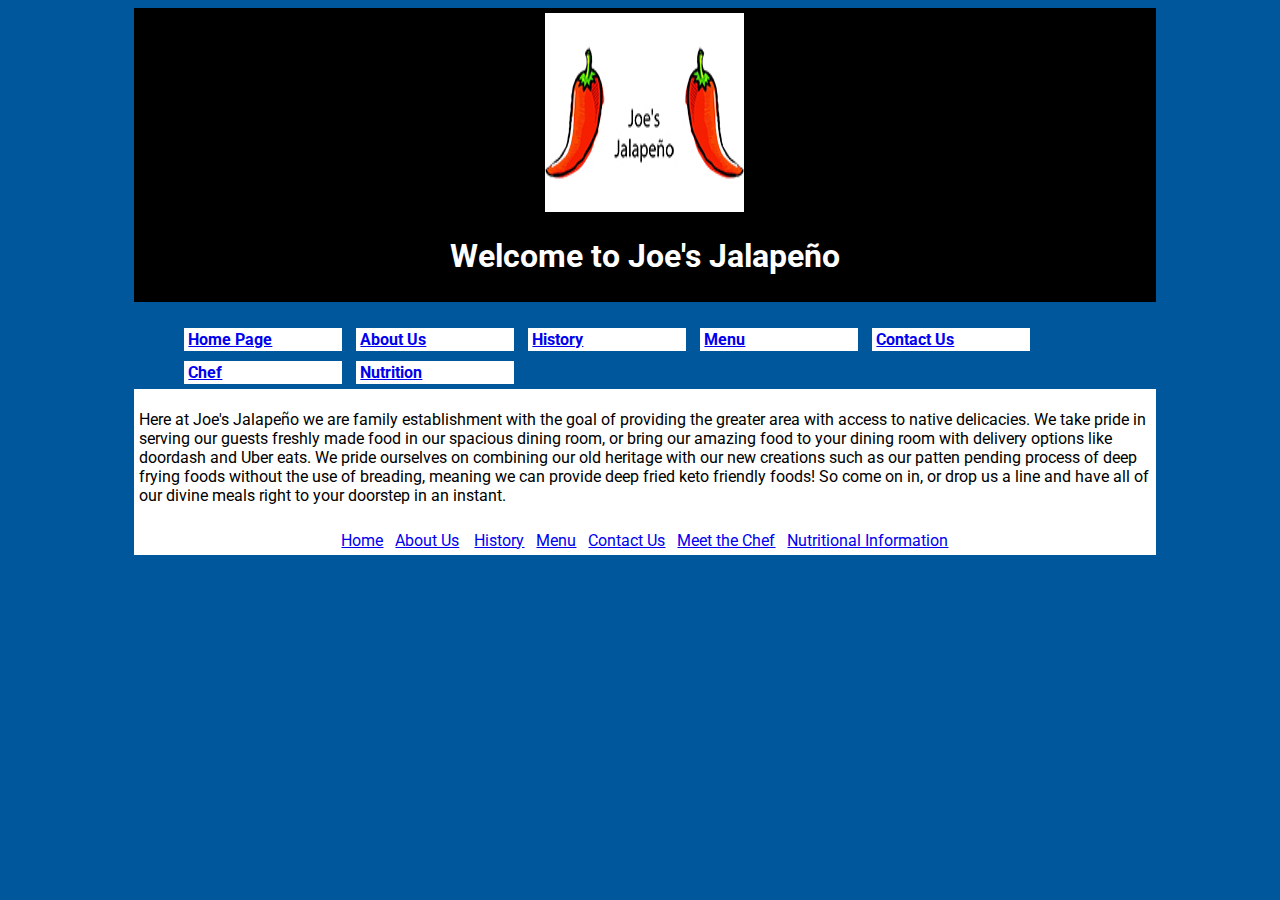
<file: 117/index.html>
<!DOCTYPE html>
<html lang="en">
<head>
    <title>Joe’s Jalapeño</title>
    <meta charset="utf-8">
    <meta name="viewport" content="width=device-width, initial-scale=1">
    <link rel="stylesheet" type="text/css" href="scripts/style.css" />
</head>
<body>
    <header>
        <img id="logo" src="images/logo.jpg" alt="logo image"/>
        <h1>Welcome to Joe's Jalapeño</h1>
    </header>
    <nav>
        <ul>
            <li><a href="index.html">Home Page</a></li>
            <li><a href="aboutus.html">About Us</a></li>
            <li><a href="history.html">History</a></li>
            <li><a href="menu.html">Menu</a></li>
            <li><a href="contactus.html">Contact Us</a></li>
            <li><a href="chef.html">Chef</a></li>
            <li><a href="nutrition.html">Nutrition</a></li>
        </ul>
    </nav>
    <main>
        <p>
            Here at Joe's Jalapeño we are family establishment with the goal of providing the greater area with access to
            native delicacies. We take pride in serving our guests freshly made food in our spacious dining room, or bring
            our amazing food to your dining room with delivery options like doordash and Uber eats. We pride ourselves on combining
            our old heritage with our new creations such as our patten pending process of deep frying foods without the use of
            breading, meaning we can provide deep fried keto friendly foods! So come on in,
            or drop us a line and have all of our divine meals right to your doorstep in an instant.
        </p>
    </main>
    <footer><a href="index.html">Home</a> | <a href="aboutus.html">About Us</a>; | <a href="history.html">History</a>  | <a href="menu.html">Menu</a>  | <a href="contactus.html">Contact Us</a>  | <a href="chef.html">Meet the Chef</a> | <a href="nutrition.html">Nutritional Information</a> </footer>
</body>
</html>
</file>
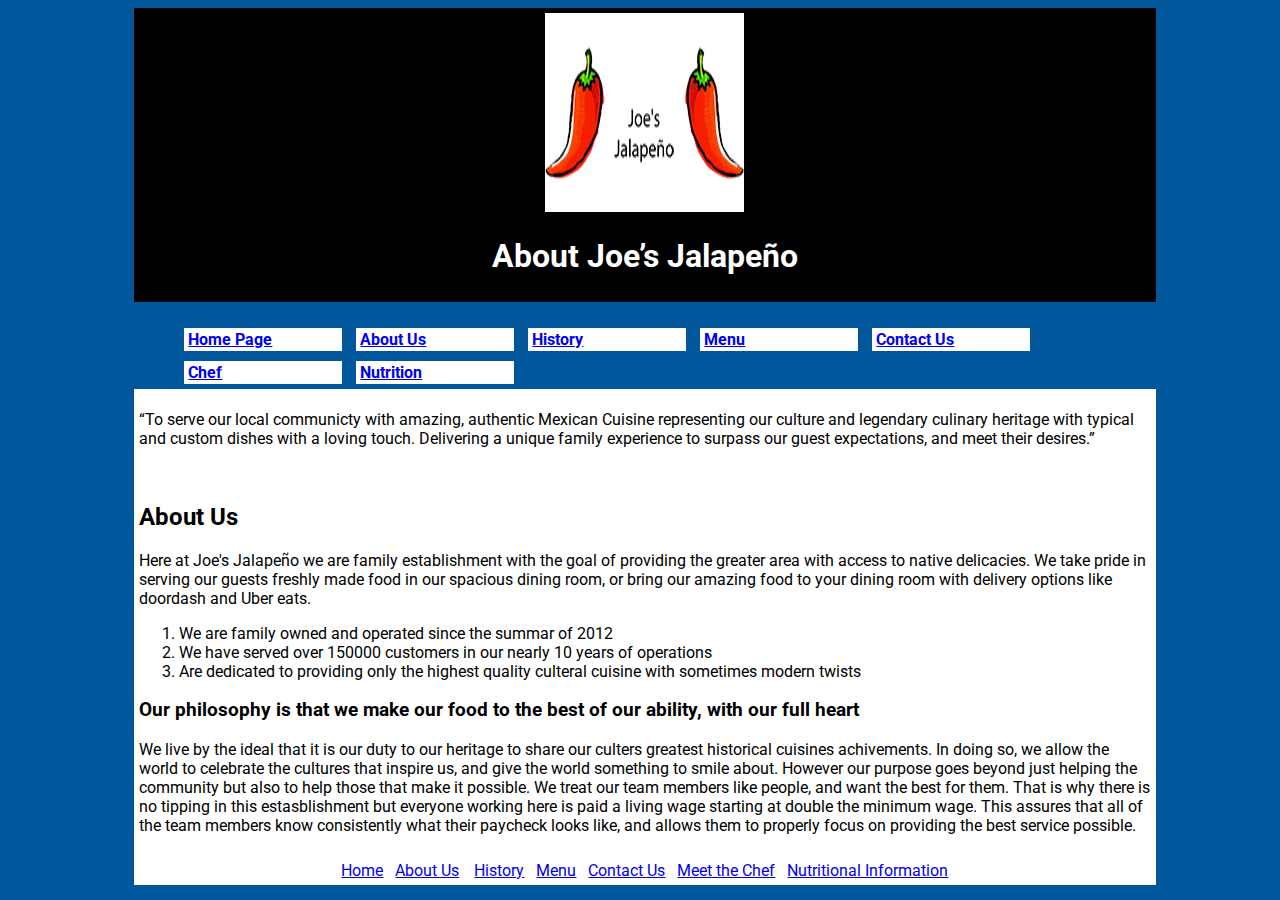
<file: 117/aboutus.html>
<!DOCTYPE html>
<html xmlns="http://www.w3.org/1999/html">
<head>
    <title>Joe’s Jalapeño - About Us</title>
    <meta charset="utf-8">
    <meta name="viewport" content="width=device-width, initial-scale=1">
    <link href="https://cdn.jsdelivr.net/npm/bootstrap@5.0.0-beta3/dist/css/bootstrap.min.css" rel="stylesheet" integrity="sha384-eOJMYsd53ii+scO/bJGFsiCZc+5NDVN2yr8+0RDqr0Ql0h+rP48ckxlpbzKgwra6" crossorigin="anonymous">
    <link rel="stylesheet" type="text/css" href="scripts/style.css" />
</head>
<body>
    <header>
        <img id="logo" src="images/logo.jpg" alt="logo image"/>
        <h1>About Joe’s Jalapeño</h1>
    </header>
    <nav>
        <ul>
            <li><a href="index.html">Home Page</a></li>
            <li><a href="aboutus.html">About Us</a></li>
            <li><a href="history.html">History</a></li>
            <li><a href="menu.html">Menu</a></li>
            <li><a href="contactus.html">Contact Us</a></li>
            <li><a href="chef.html">Chef</a></li>
            <li><a href="nutrition.html">Nutrition</a></li>
        </ul>
    </nav>
    <main>
        <p>
            “To serve our local communicty with amazing, authentic Mexican Cuisine representing our culture and legendary culinary heritage
            with typical and custom dishes with a loving touch. Delivering a
            unique family experience to surpass our guest expectations, and meet their desires.”
        </p>
        <br>
        <h2>About Us</h2>
            <p>
                Here at Joe's Jalapeño we are family establishment with the goal of providing the greater area with access to
            native delicacies. We take pride in serving our guests freshly made food in our spacious dining room, or bring
            our amazing food to your dining room with delivery options like doordash and Uber eats.
            </p>
            <ol>
                <li>We are family owned and operated since the summar of 2012</li>
                <li>We have served over 150000 customers in our nearly 10 years of operations</li>
                <li>Are dedicated to providing only the highest quality culteral cuisine with sometimes modern twists</li>
            </ol>
        <h3>Our philosophy is that we make our food to the best of our ability, with our full heart</h3>
        <p>We live by the ideal that it is our duty to our heritage to share our culters greatest historical cuisines achivements.
           In doing so, we allow the world to celebrate the cultures that inspire us, and give the world something to smile about.
           However our purpose goes beyond just helping the community but also to help those that make it possible. We treat
            our team members like people, and want the best for them. That is why there is no tipping in this estasblishment
            but everyone working here is paid a living wage starting at double the minimum wage. This assures that all of the team members
            know consistently what their paycheck looks like, and allows them to properly focus on providing the best service
            possible.
        </p>
    </main>
    <footer><a href=”index.html">Home</a> | <a href="aboutus.html">About Us</a>; | <a href=”history.html">History</a>  | <a href=”menu.html">Menu</a>  | <a href=”contactus.html">Contact Us</a>  | <a href=”chef.html">Meet the Chef</a>  | <a href=”nutrition.html">Nutritional Information</a> </footer>
</body>
</html>
</file>
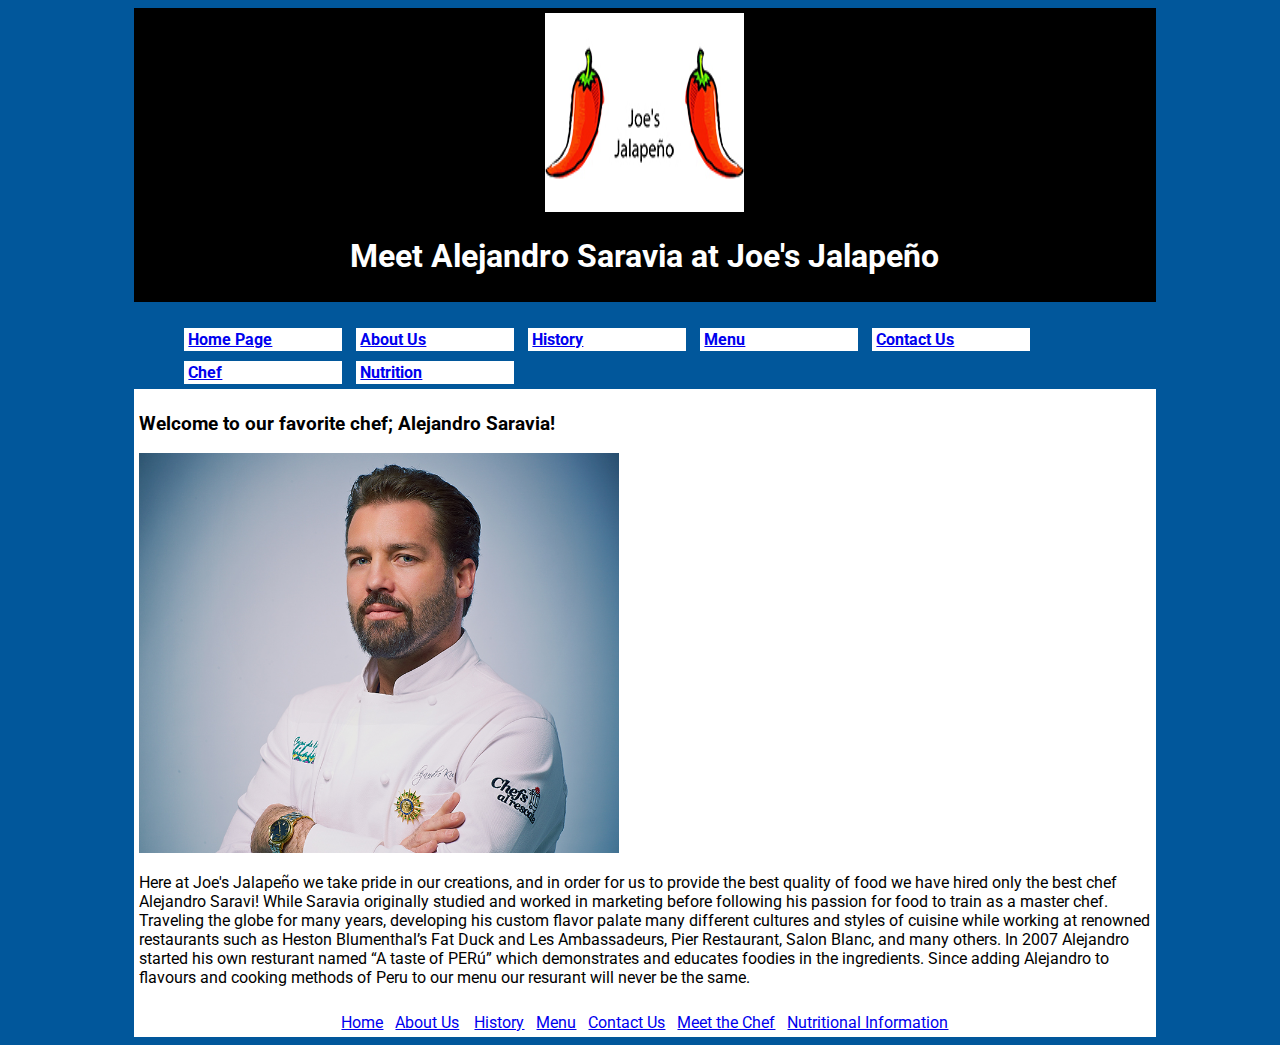
<file: 117/chef.html>
<!DOCTYPE html>
<html xmlns="http://www.w3.org/1999/html">
<head>
    <title></title>
    <meta charset="utf-8">
    <meta name="viewport" content="width=device-width, initial-scale=1">
    <link rel="stylesheet" type="text/css" href="scripts/style.css" />
</head>
<body>
    <header>
        <img id="logo" src="images/logo.jpg" alt="logo image"/>
        <h1>Meet Alejandro Saravia at Joe's Jalapeño</h1>
    </header>
    <nav>
        <ul>
            <li><a href="index.html">Home Page</a></li>
            <li><a href="aboutus.html">About Us</a></li>
            <li><a href="history.html">History</a></li>
            <li><a href="menu.html">Menu</a></li>
            <li><a href="contactus.html">Contact Us</a></li>
            <li><a href="chef.html">Chef</a></li>
            <li><a href="nutrition.html">Nutrition</a></li>
        </ul>
    </nav>
    <main>
            <h3>Welcome to our favorite chef; Alejandro Saravia!</h3>
            <img id="chef_imaage" alt="chef image" src="images/chef.jpg">
        <p>
            Here at Joe's Jalapeño we take pride in our creations, and in order for us to provide the best quality of food we have hired only the best chef
            Alejandro Saravi! While Saravia originally studied and worked in marketing before following
            his passion for food to train as a master chef. Traveling the globe for many years, developing his custom flavor palate many different
            cultures and styles of cuisine while working at renowned restaurants such as
            Heston Blumenthal’s Fat Duck and Les Ambassadeurs, Pier Restaurant, Salon Blanc, and many others.
            In 2007 Alejandro started his own resturant named “A taste of PERú” which demonstrates and educates
            foodies in the ingredients. Since adding Alejandro to flavours and cooking methods of Peru to our menu our resurant will never be the same.
        </p>
    </main>
    <footer><a href=”index.html">Home</a> | <a href="aboutus.html">About Us</a>; | <a href=”history.html">History</a>  | <a href=”menu.html">Menu</a>  | <a href=”contactus.html">Contact Us</a>  | <a href=”chef.html">Meet the Chef</a>  | <a href=”nutrition.html">Nutritional Information</a> </footer>
</body>
</html>
</file>
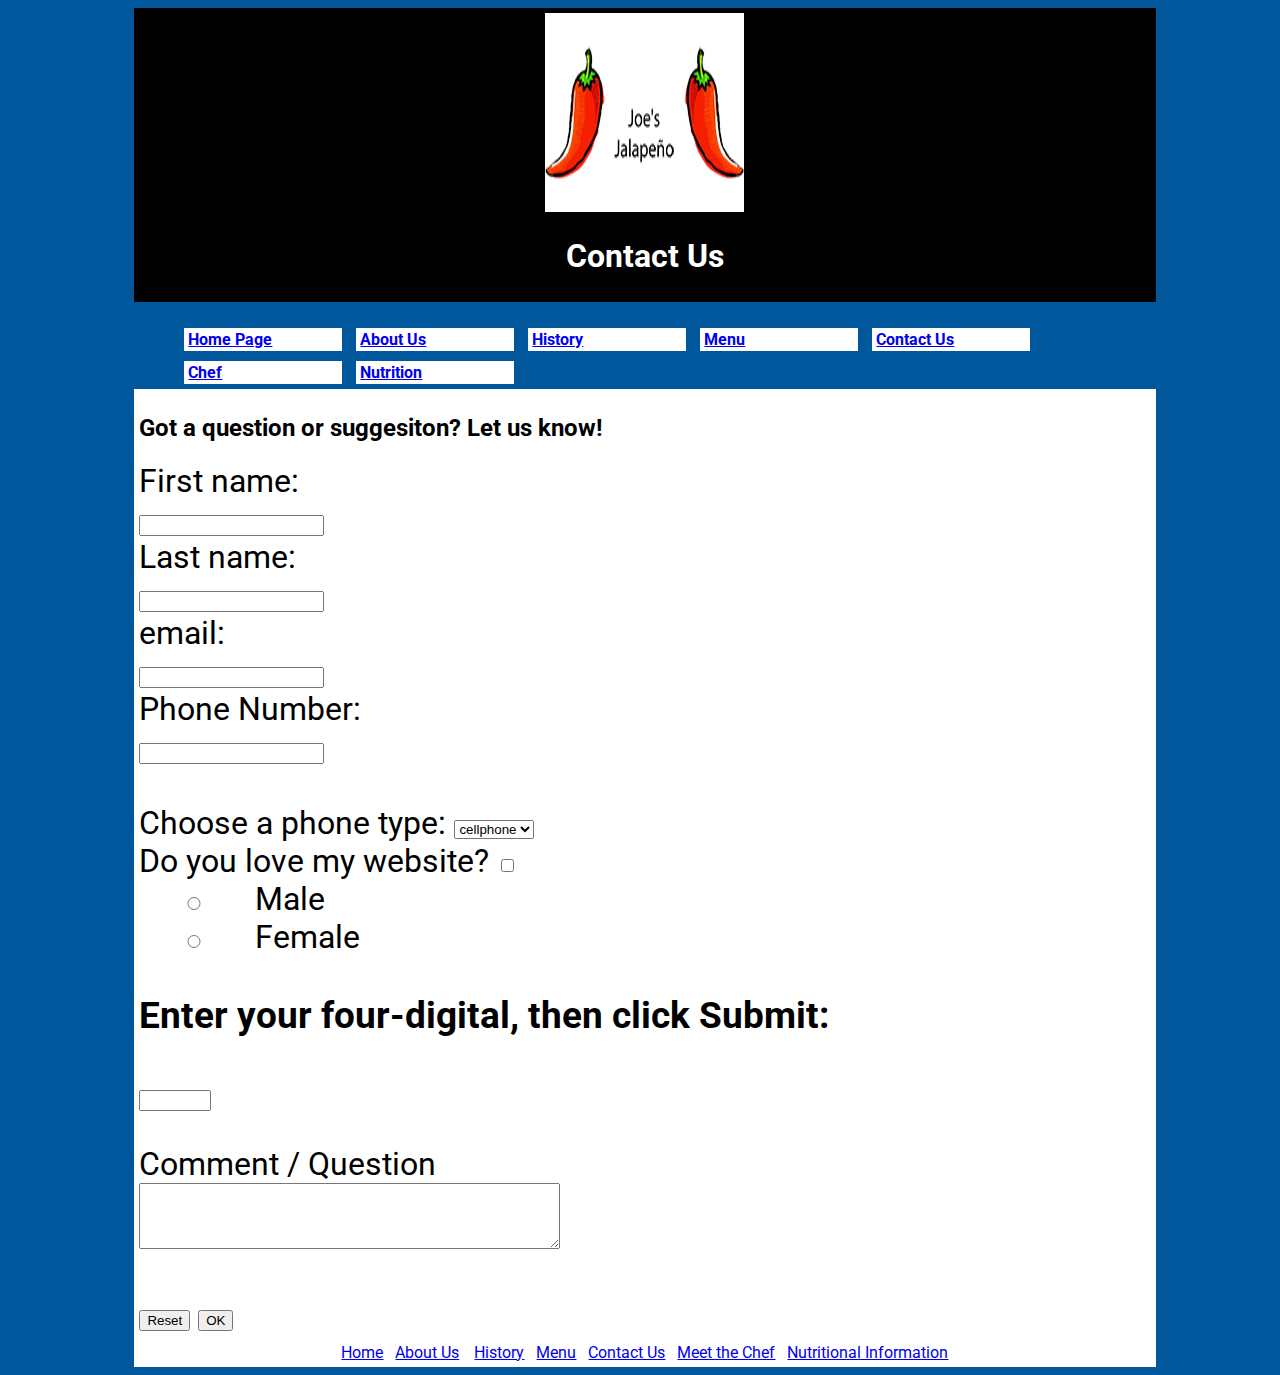
<file: 117/contactus.html>
<!DOCTYPE html>
<html>
<head>
    <title></title>
    <meta charset="utf-8">
    <meta name="viewport" content="width=device-width, initial-scale=1">
    <link href="https://cdn.jsdelivr.net/npm/bootstrap@5.0.0-beta3/dist/css/bootstrap.min.css" rel="stylesheet" integrity="sha384-eOJMYsd53ii+scO/bJGFsiCZc+5NDVN2yr8+0RDqr0Ql0h+rP48ckxlpbzKgwra6" crossorigin="anonymous">
    <link rel="stylesheet" type="text/css" href="scripts/style.css" />
    <link rel="preconnect" href="https://fonts.gstatic.com">
    <link href="https://fonts.googleapis.com/css2?family=Butcherman&display=swap" rel="stylesheet">
</head>
<body>
    <header>
        <img id="logo" src="images/logo.jpg" alt="logo image"/>
        <h1>Contact Us </h1>
    </header>
    <nav>
        <ul>
            <li><a href="index.html">Home Page</a></li>
            <li><a href="aboutus.html">About Us</a></li>
            <li><a href="history.html">History</a></li>
            <li><a href="menu.html">Menu</a></li>
            <li><a href="contactus.html">Contact Us</a></li>
            <li><a href="chef.html">Chef</a></li>
            <li><a href="nutrition.html">Nutrition</a></li>
        </ul>
    </nav>
    <main>
        <h2>Got a question or suggesiton? Let us know! </h2>
        <form id="contact_us_form" action="" method="post" autocomplete="on">
            <label for="fname">First name:</label><br>
            <input type="text" id="fname" name="fname"><br>
            <label for="lname">Last name:</label><br>
            <input type="text" id="lname" name="lname"><br>
            <label for="email">email:</label><br>
            <input type="email" id="email" name="email" autocomplete="OFF"><br>
            <label for="phone">Phone Number:</label><br>
            <input type="tel" id="phone" name="phone"><br>
            <br>
            <label for="phone_type">Choose a phone type:</label>
            <select id="phone_type" name="phone_type">
                <option value="cell">cellphone</option>
                <option value="land">landline</option>
            </select>
            <br>
            <label for="alive">Do you love my website?</label>
            <input type="checkbox" id="alive" name="alive" value="alive">
            <br>
            <input type="radio" id="male" name="gender" value="male">
            <label for="male">Male</label><br>
            <input type="radio" id="female" name="gender" value="female">
            <label for="female">Female</label><br>
            <h3>Enter your four-digital, then click Submit:</h3>
            <label for="id1"></label>
            <input id="id1" type="number" min="1000" max="9999">
            <p id="passcode"></p>
            <label for="cmmt">Comment / Question</label><br>
            <textarea id="cmmt" name="cmmt" rows="4" cols="50">
            </textarea>
            <br><br>
            <button onclick="myFunction()">Reset</button>
            <button onclick="myFunction()">OK</button>
        </form>
    </main>
    <footer><a href=”index.html">Home</a> | <a href="aboutus.html">About Us</a>; | <a href=”history.html">History</a>  | <a href=”menu.html">Menu</a>  | <a href=”contactus.html">Contact Us</a>  | <a href=”chef.html">Meet the Chef</a>  | <a href=”nutrition.html">Nutritional Information</a> </footer>
    <script type="text/javascript" src="scripts/functions.js"></script>
</body>
</html>
</file>
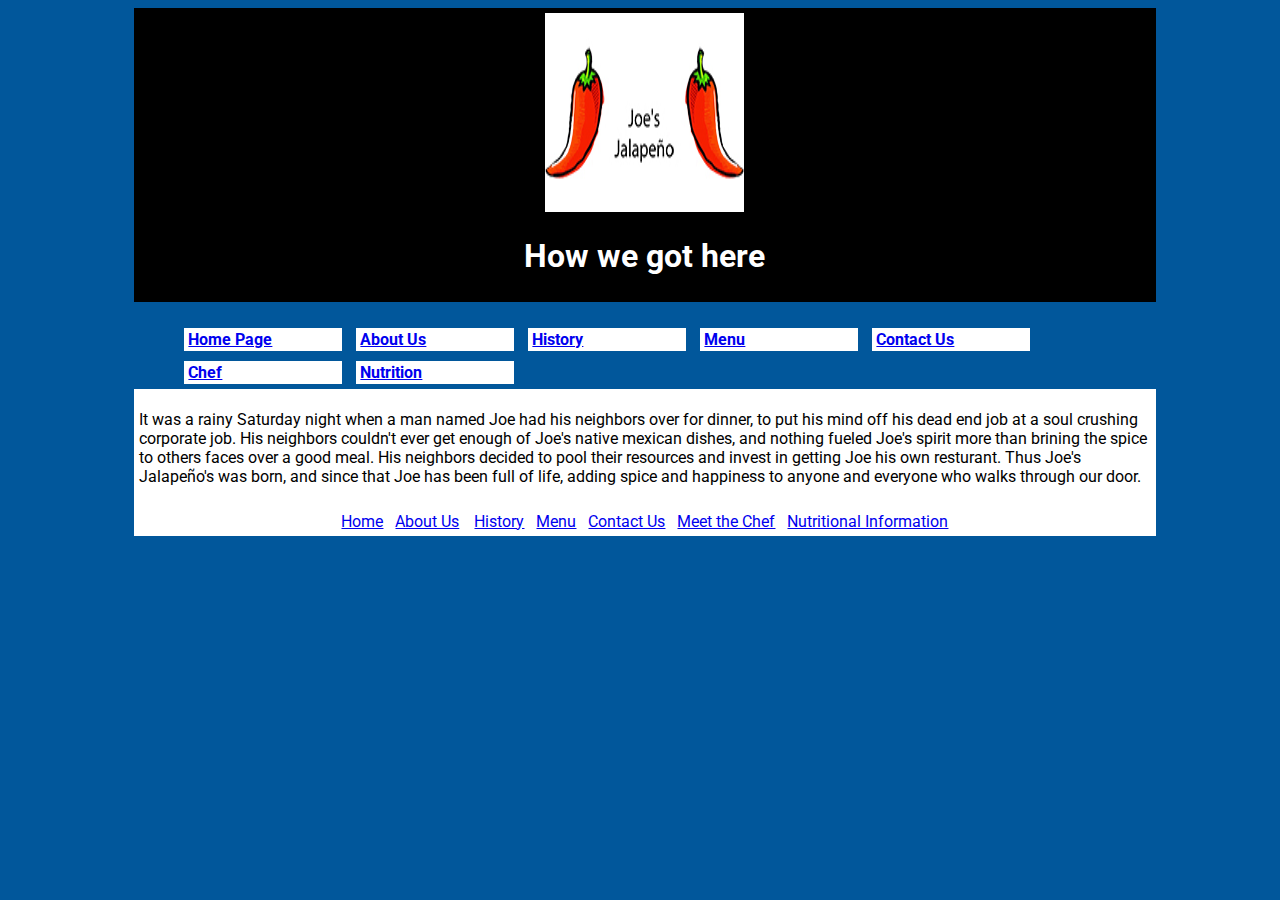
<file: 117/history.html>
<!DOCTYPE html>
<html>
<head>
    <title>History</title>
    <meta charset="utf-8">
    <meta name="viewport" content="width=device-width, initial-scale=1">
    <link href="https://cdn.jsdelivr.net/npm/bootstrap@5.0.0-beta3/dist/css/bootstrap.min.css" rel="stylesheet" integrity="sha384-eOJMYsd53ii+scO/bJGFsiCZc+5NDVN2yr8+0RDqr0Ql0h+rP48ckxlpbzKgwra6" crossorigin="anonymous">
    <link rel="stylesheet" type="text/css" href="scripts/style.css" />
</head>
<body>
<header>
    <img id="logo" src="images/logo.jpg" alt="logo image"/>
    <h1>How we got here</h1>
</header>
<nav>
    <ul>
        <li><a href="index.html">Home Page</a></li>
        <li><a href="aboutus.html">About Us</a></li>
        <li><a href="history.html">History</a></li>
        <li><a href="menu.html">Menu</a></li>
        <li><a href="contactus.html">Contact Us</a></li>
        <li><a href="chef.html">Chef</a></li>
        <li><a href="nutrition.html">Nutrition</a></li>
    </ul>
</nav>
<main>
    <p>It was a rainy Saturday night when a man named Joe had his neighbors over for dinner, to put his mind off his dead end job at a soul crushing corporate job. His neighbors couldn't ever get enough of
    Joe's native mexican dishes, and nothing fueled Joe's spirit more than brining the spice to others faces over a good meal. His neighbors decided to pool their resources and invest in getting Joe his own resturant.
    Thus Joe's Jalapeño's was born, and since that Joe has been full of life, adding spice and happiness to anyone and everyone who walks through our door.
    </p>
</main>
<footer><a href=”index.html">Home</a> | <a href="aboutus.html">About Us</a>; | <a href=”history.html">History</a>  | <a href=”menu.html">Menu</a>  | <a href=”contactus.html">Contact Us</a>  | <a href=”chef.html">Meet the Chef</a>  | <a href=”nutrition.html">Nutritional Information</a> </footer>
</body>
</html>
</file>
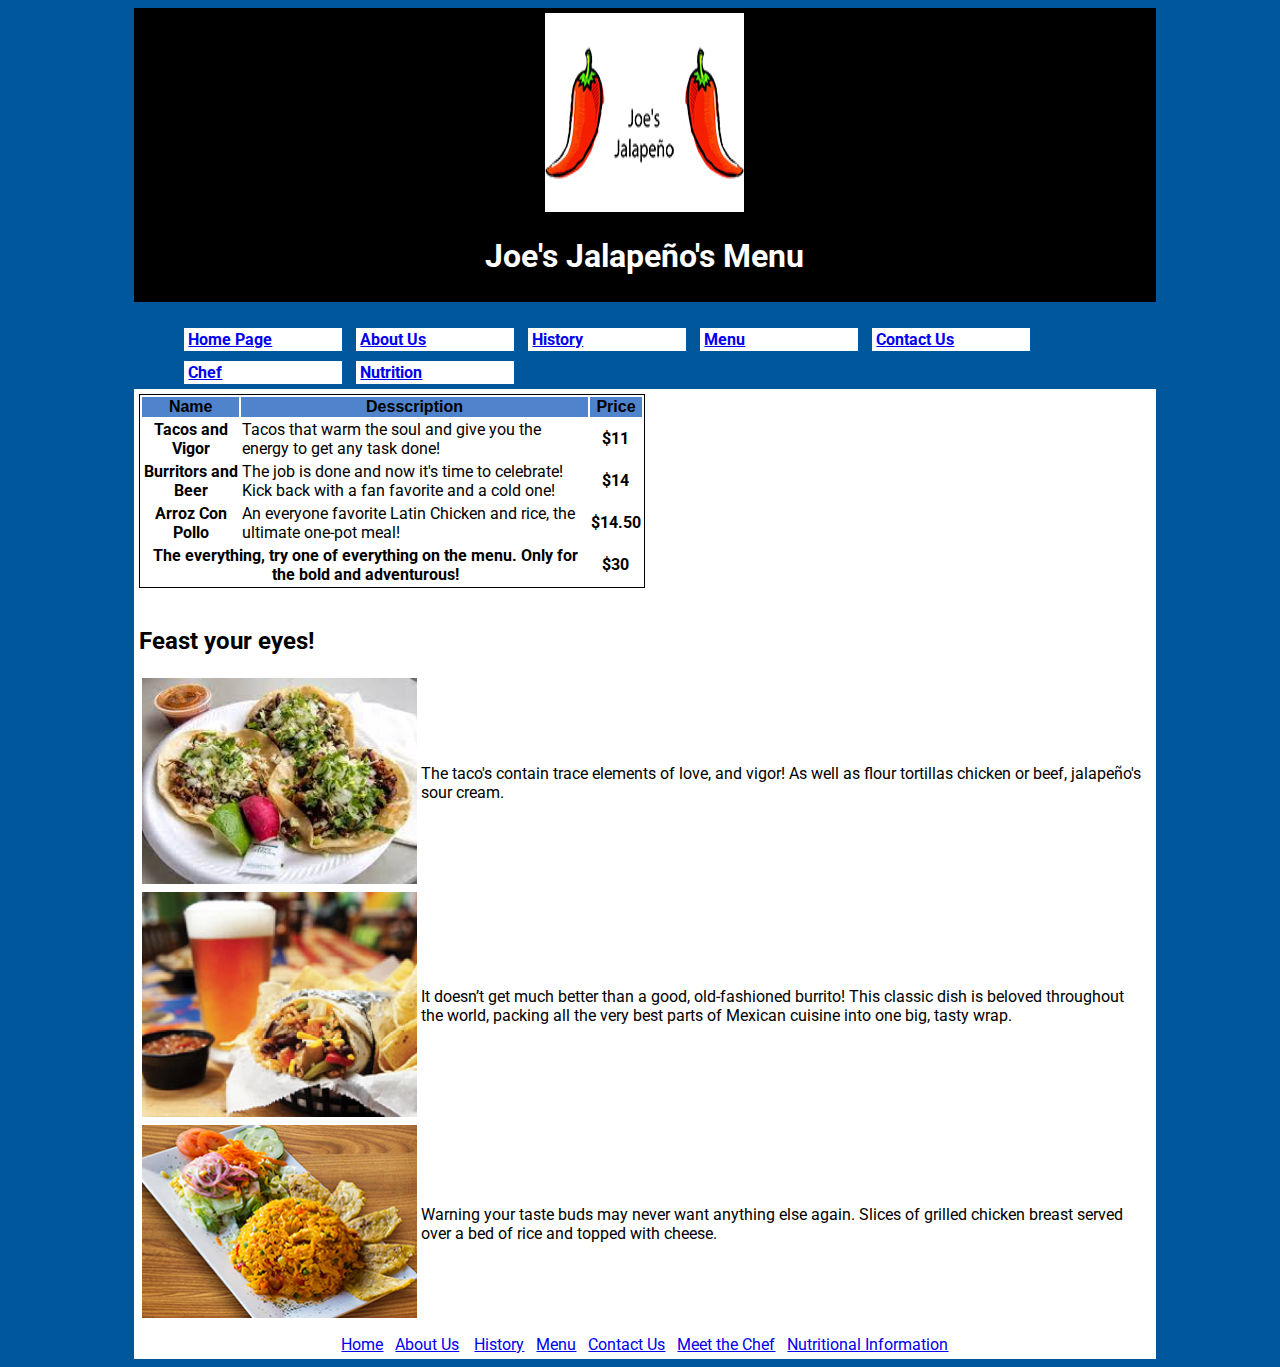
<file: 117/menu.html>
<!DOCTYPE html>
<html>
<head>
  <title>Manu</title>
  <meta charset="utf-8">
  <meta name="viewport" content="width=device-width, initial-scale=1">
  <link href="https://cdn.jsdelivr.net/npm/bootstrap@5.0.0-beta3/dist/css/bootstrap.min.css" rel="stylesheet" integrity="sha384-eOJMYsd53ii+scO/bJGFsiCZc+5NDVN2yr8+0RDqr0Ql0h+rP48ckxlpbzKgwra6" crossorigin="anonymous">
  <link rel="stylesheet" type="text/css" href="scripts/style.css" />
</head>
<body>
<header>
  <img id="logo" src="images/logo.jpg" alt="logo image"/>
  <h1>Joe's Jalapeño's Menu</h1>
</header>
<nav>
  <ul>
    <li><a href="index.html">Home Page</a></li>
    <li><a href="aboutus.html">About Us</a></li>
    <li><a href="history.html">History</a></li>
    <li><a href="menu.html">Menu</a></li>
    <li><a href="contactus.html">Contact Us</a></li>
    <li><a href="chef.html">Chef</a></li>
    <li><a href="nutrition.html">Nutrition</a></li>
  </ul>
</nav>
<main>
  <table id="prices">
    <tr class="stylish">
      <th>Name</th>
      <th>Desscription</th>
      <th>Price</th>
    </tr>
    <tr>
      <th>Tacos and Vigor</th>
      <td>Tacos that warm the soul and give you the energy to get any task done!</td>
      <th>$11</th>
    </tr>
    <tr>
      <th>Burritors and Beer</th>
      <td>The job is done and now it's time to celebrate! Kick back with a fan favorite and a cold one!</td>
      <th>$14</th>
    </tr>
    <tr>
      <th>Arroz Con Pollo</th>
      <td>An everyone favorite Latin Chicken and rice, the ultimate one-pot meal!</td>
      <th>$14.50</th>
    </tr>
    <tr>
      <th colspan="2">The everything, try one of everything on the menu. Only for the bold and adventurous!</th>
      <th>$30</th>
    </tr>
  </table>
<br/>
  <h2>Feast your eyes!</h2>
  <table id="menu_photos">
    <tr>
      <td><img src="images/taco.jpeg" width="275px" alt="taco image"/></td>
      <td>The taco's contain trace elements of love, and vigor! As well as flour tortillas chicken or beef, jalapeño's sour cream.</td>
    </tr>
    <tr>
      <td><img src="images/burritos.jpg" width="275px" alt="burritos image"/></td>
      <td>It doesn’t get much better than a good, old-fashioned burrito! This classic dish is beloved throughout the world, packing all the very best parts of Mexican cuisine into one big, tasty wrap.</td>
    </tr>
    <tr>
      <td><img src="images/arrozconpollo.jpg" width="275px" alt="arroz con pollo image"/></td>
      <td>Warning your taste buds may never want anything else again. Slices of grilled chicken breast served over a bed of rice and topped with cheese.</td>
    </tr>
  </table>

</main>
<footer><a href=”index.html">Home</a> | <a href="aboutus.html">About Us</a>; | <a href=”history.html">History</a>  | <a href=”menu.html">Menu</a>  | <a href=”contactus.html">Contact Us</a>  | <a href=”chef.html">Meet the Chef</a>  | <a href=”nutrition.html">Nutritional Information</a> </footer>
</body>
</html>
</file>
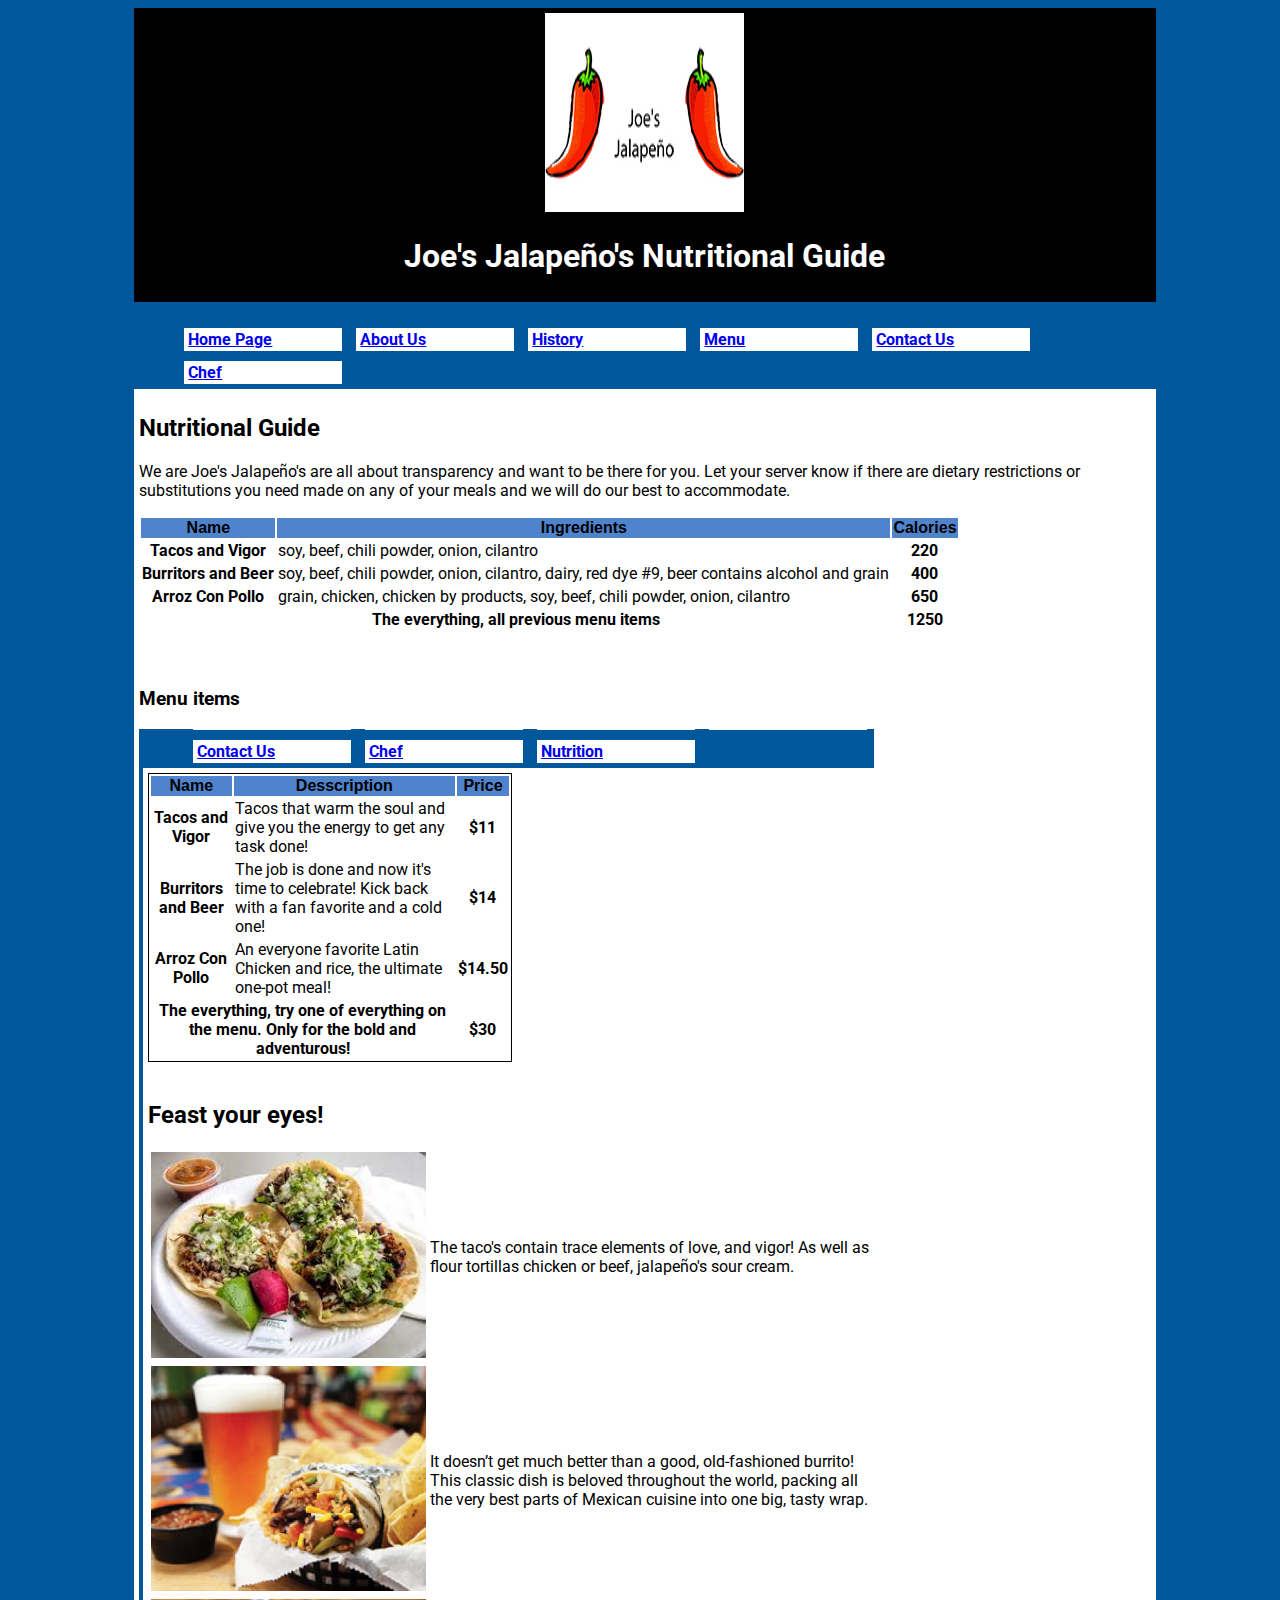
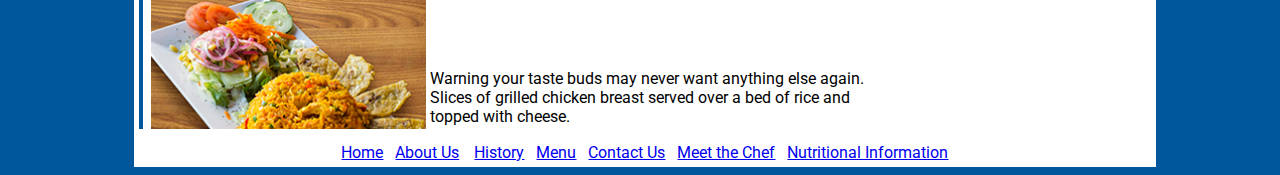
<file: 117/nutrition.html>
<!DOCTYPE html>
<html>
<head>
  <title>Manu</title>
  <meta charset="utf-8">
  <meta name="viewport" content="width=device-width, initial-scale=1">
  <link href="https://cdn.jsdelivr.net/npm/bootstrap@5.0.0-beta3/dist/css/bootstrap.min.css" rel="stylesheet" integrity="sha384-eOJMYsd53ii+scO/bJGFsiCZc+5NDVN2yr8+0RDqr0Ql0h+rP48ckxlpbzKgwra6" crossorigin="anonymous">
  <link rel="stylesheet" type="text/css" href="scripts/style.css" />
</head>
<body>
<header>
  <img id="logo" src="images/logo.jpg" alt="logo image"/>
  <h1>Joe's Jalapeño's Nutritional Guide</h1>
</header>
<nav>
  <ul>
    <li><a href="index.html">Home Page</a></li>
    <li><a href="aboutus.html">About Us</a></li>
    <li><a href="history.html">History</a></li>
    <li><a href="menu.html">Menu</a></li>
    <li><a href="contactus.html">Contact Us</a></li>
    <li><a href="chef.html">Chef</a></li>
  </ul>
</nav>
<main>
  <h2>Nutritional Guide</h2>
  <p>
    We are Joe's Jalapeño's are all about transparency and want to be there for you. Let your server know if there are dietary restrictions
    or substitutions you need made on any of your meals and we will do our best to accommodate.
  </p>
  <table id="nutritional">
    <tr class="stylish">
      <th>Name</th>
      <th>Ingredients</th>
      <th>Calories</th>
    </tr>
    <tr>
      <th>Tacos and Vigor</th>
      <td>soy, beef, chili powder, onion, cilantro</td>
      <th>220</th>
    </tr>
    <tr>
      <th>Burritors and Beer</th>
      <td>soy, beef, chili powder, onion, cilantro, dairy, red dye #9, beer contains alcohol and grain</td>
      <th>400</th>
    </tr>
    <tr>
      <th>Arroz Con Pollo</th>
      <td>grain, chicken, chicken by products, soy, beef, chili powder, onion, cilantro</td>
      <th>650</th>
    </tr>
    <tr>
      <th colspan="2">The everything, all previous menu items</th>
      <th>1250</th>
    </tr>
  </table>
  <br/>
  <br/>
  <h3>Menu items</h3>
  <div style="overflow: hidden; max-width: 735px;">
    <iframe scrolling="no" src="menu.html" style="border: 0px none; margin-left: -95px; height: 1350px; margin-top: -350px; width: 926px;"></iframe>
  </div>
</main>
<footer><a href=”index.html">Home</a> | <a href="aboutus.html">About Us</a>; | <a href=”history.html">History</a>  | <a href=”menu.html">Menu</a>  | <a href=”contactus.html">Contact Us</a>  | <a href=”chef.html">Meet the Chef</a>  | <a href=”nutrition.html">Nutritional Information</a> </footer>
<script src="https://cdn.jsdelivr.net/npm/bootstrap@5.0.0-beta3/dist/js/bootstrap.bundle.min.js" integrity="sha384-JEW9xMcG8R+pH31jmWH6WWP0WintQrMb4s7ZOdauHnUtxwoG2vI5DkLtS3qm9Ekf" crossorigin="anonymous"></script>
</body>
</html>
</file>
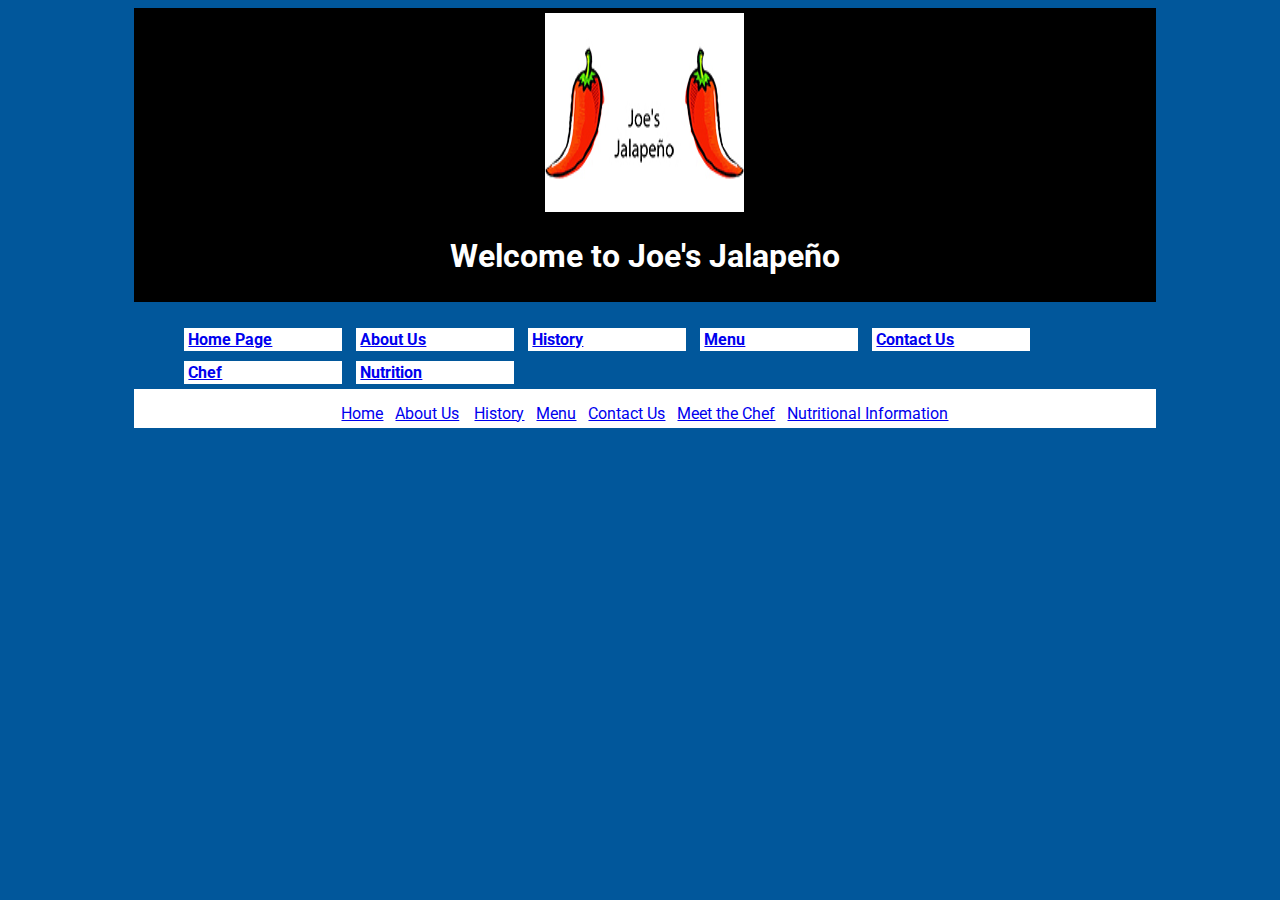
<file: 117/template.html>
<!DOCTYPE html>
<html>
<head>
    <title></title>
    <meta charset="utf-8">
    <meta name="viewport" content="width=device-width, initial-scale=1">
    <link rel="stylesheet" type="text/css" href="scripts/style.css" />
</head>
<body>
    <header>
        <img id="logo" src="images/logo.jpg" alt="logo image"/>
        <h1>Welcome to Joe's Jalapeño</h1>
    </header>
    <nav>
        <ul>
            <li><a href="index.html">Home Page</a></li>
            <li><a href="aboutus.html">About Us</a></li>
            <li><a href="history.html">History</a></li>
            <li><a href="menu.html">Menu</a></li>
            <li><a href="contactus.html">Contact Us</a></li>
            <li><a href="chef.html">Chef</a></li>
            <li><a href="nutrition.html">Nutrition</a></li>
        </ul>
    </nav>
    <main></main>
    <footer><a href=”index.html">Home</a> | <a href="aboutus.html">About Us</a>; | <a href=”history.html">History</a>  | <a href=”menu.html">Menu</a>  | <a href=”contactus.html">Contact Us</a>  | <a href=”chef.html">Meet the Chef</a>  | <a href=”nutrition.html">Nutritional Information</a> </footer>
</body>
</html>
</file>
<file: 117/scripts/style.css>
@charset "utf-8";

@import url("https://fonts.googleapis.com/css2?family=Roboto&display=swap");

#logo {
    width: 199px;
    height: 199px;
}

body {
    background-color: #01579b;
    font-family: 'Roboto', sans-serif;
    color: #000000;
}

h1 {
    color: #ffffff;
}

header {
    background-color: #000000;
    color: #ffffff;
    text-align: center;
    padding: 5px;
    width: 80%;
    margin-left: 10%;
}

#container {
    width: 100%;
}

main {
    width: 80%;
    background-color: #ffffff;
    float: left;
    padding: 5px;
    margin-left: 10%;
    font-family: 'Roboto', sans-serif;
}

footer {
    clear: both;
    background-color: #000000;
    color: #ffffff;
    text-align: center;
    margin-left: 10%;
    padding: 5px;
    font-size: 12pt;
    width: 80%;
}

nav {
    color: #000000;
    padding: 5px;
    width: 80%;
    margin-left: 10%;
    font-weight: bold;
}
nav ul {
    list-style: none;
}
nav ul li {
    float: left;
    padding: 5px;
}
nav ul li a:link, nav ul li a:visited {
    display: block;
    width: 150px;
    margin-right: 4px;
    padding: 2px 4px 2px 4px;
    background-color: #ffffff;
}
nav ul li a:hover {
    color: #ffffff;
    background-color: #002f6c
}

#menu_photos {
    height: 100px;
}

#prices {
    width: 50%;
    align-content: center;
    border: 1px solid black;
    text-align-all: center;
}

.stylish {
    font-family: sans-serif;
    background-color: #4f83cc;
}

#contact_us_form {
    font-size: xx-large;
    font-family: 'Roboto', sans-serif;
    border-style: dot-dash;
}

#male {
    width: 100px;
    align-content: center;
    border-radius: 23px;
    border-color: #f0f8ff;
    padding: 15px;
}

#female {
    width: 100px;
    align-content: center;
    border-radius: 23px;
    border-color: #f0f8ff;
    padding: 15px;
}

#chef_imaage {
    height: 400px;
}

footer {
    background-color: #ffffff;
}
</file>
